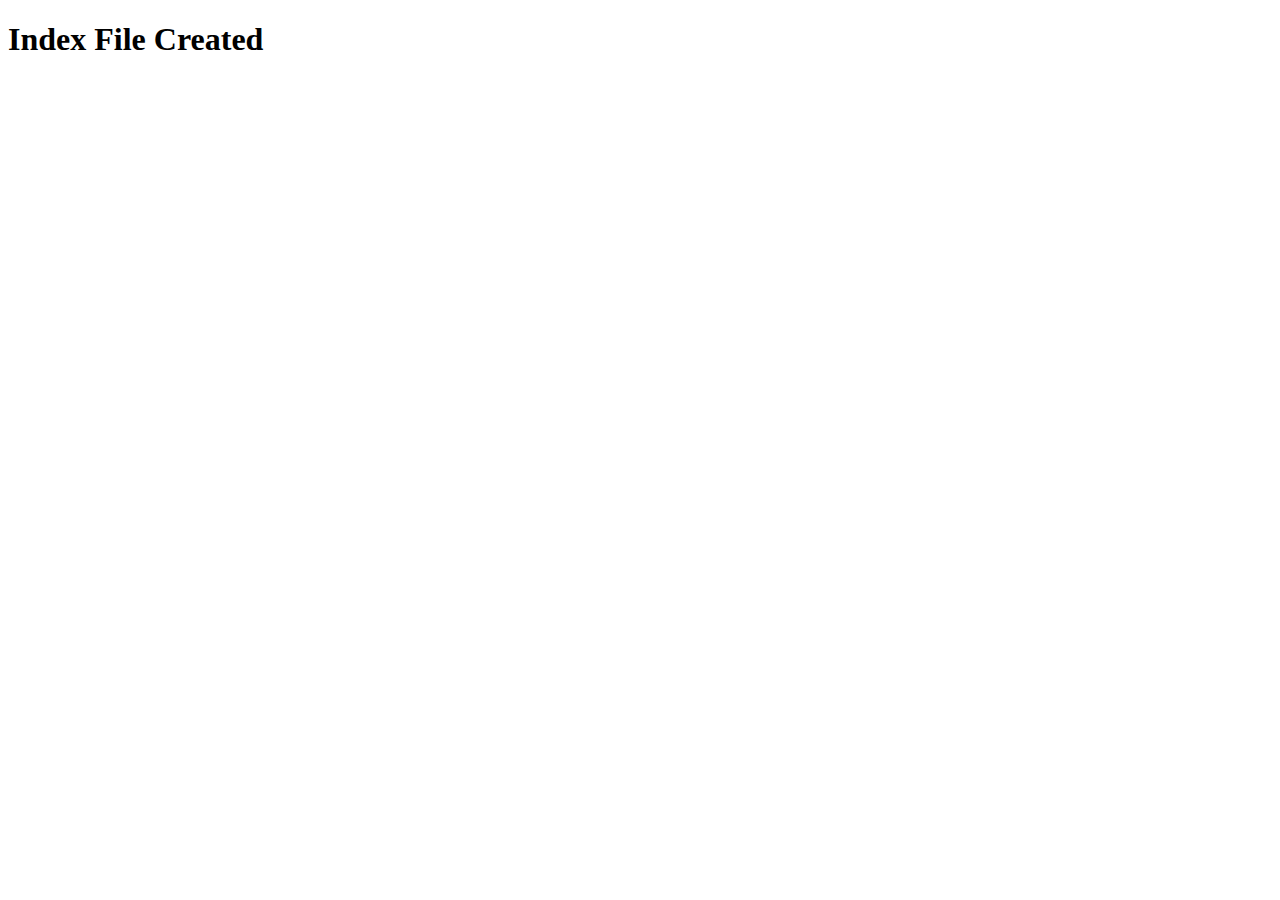
<file: index.html>
<!DOCTYPE html>
<html lang="en">
<head>
    <meta charset="UTF-8">
    <meta name="viewport" content="width=device-width, initial-scale=1.0">
    <title>New index.html filew</title>
</head>
<body>
    <h1>Index File Created</h1>
</body>
</html>
</file>
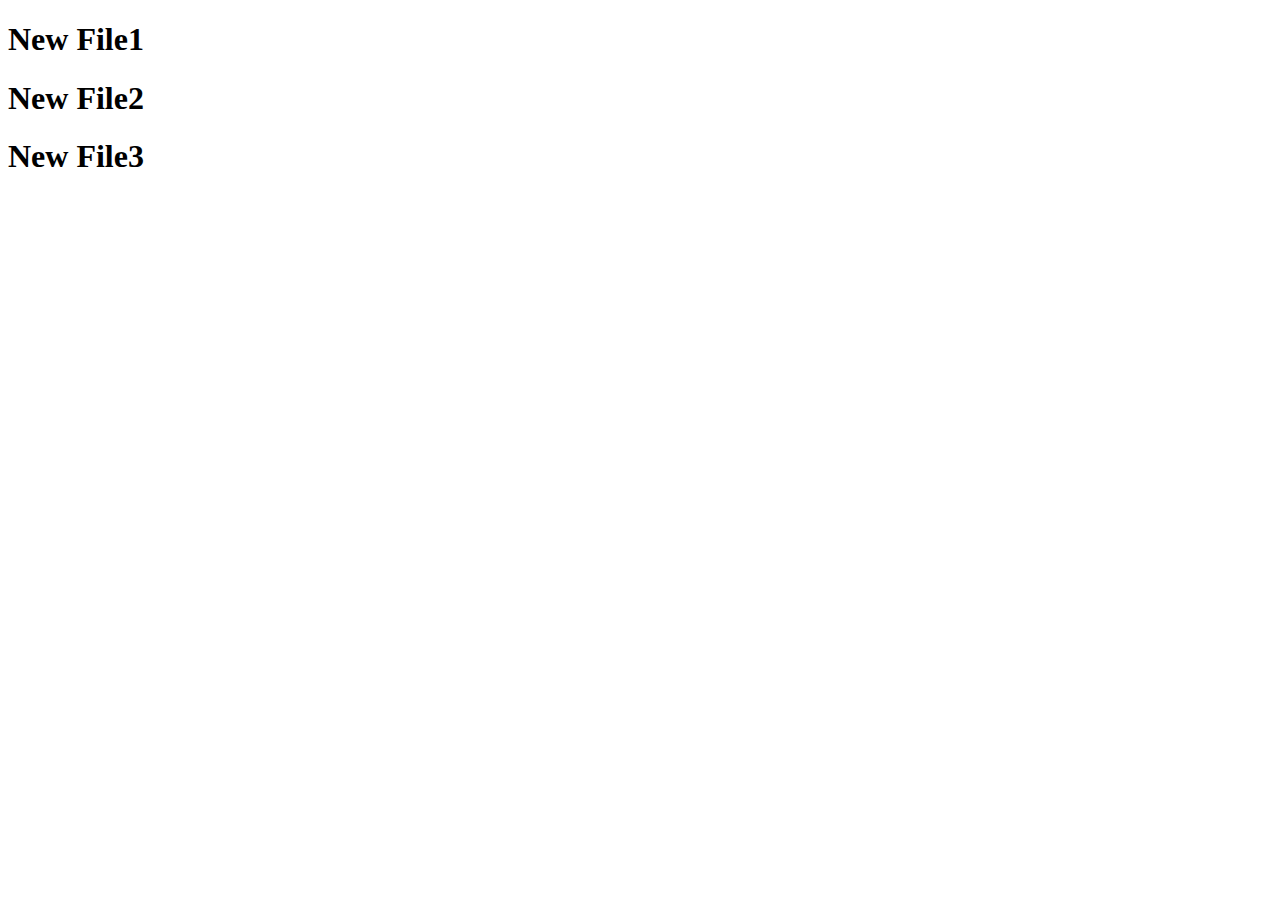
<file: newfile1.html>
<!DOCTYPE html>
<html lang="en">
<head>
    <meta charset="UTF-8">
    <meta name="viewport" content="width=device-width, initial-scale=1.0">
    <title>NewFile</title>
</head>
<body>
    <h1>New File1</h1>

    <h1>New File2</h1>
    
    <h1>New File3</h1>
</body>
</html>
</file>
